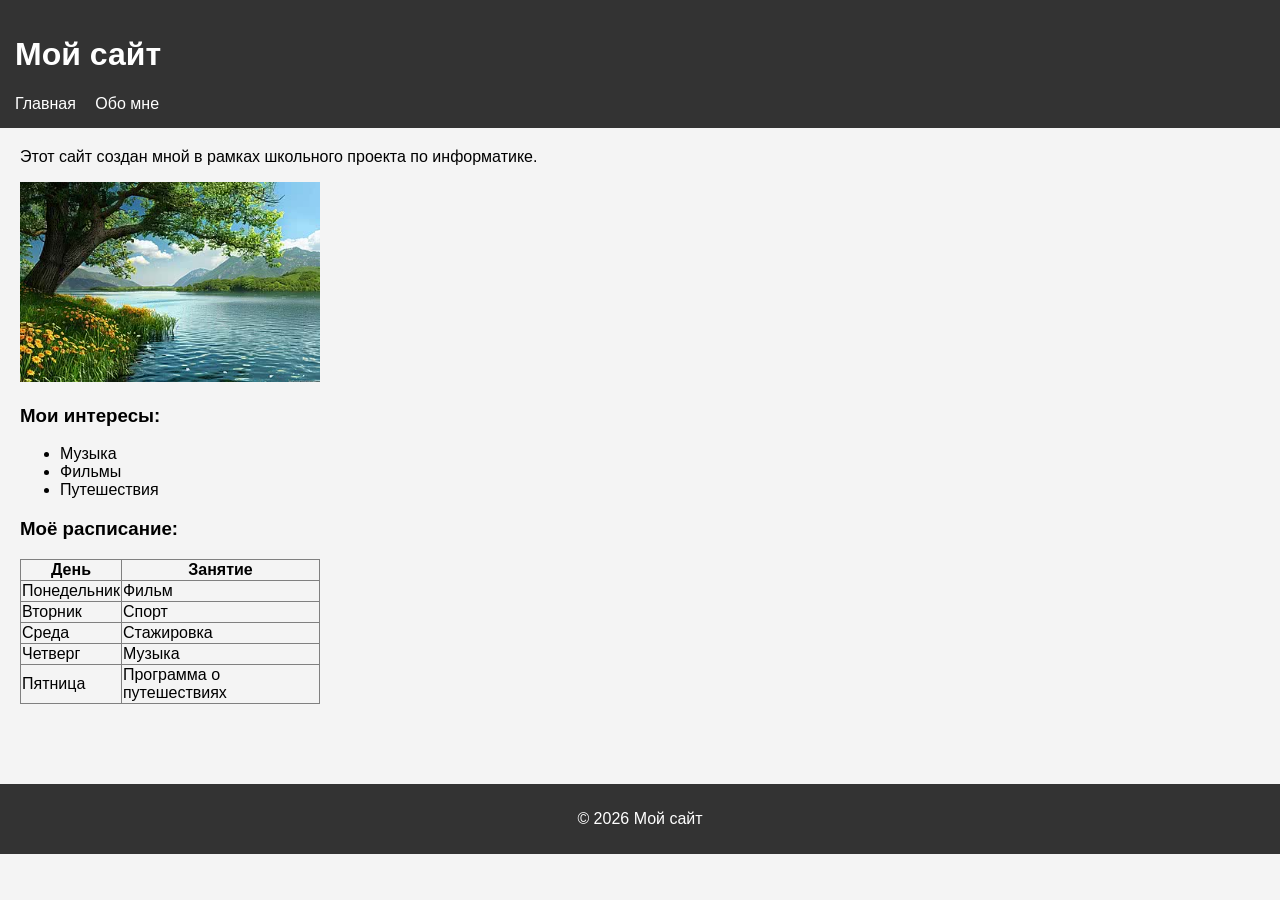
<file: index.html>
<!DOCTYPE html>
<html lang="ru">
<head>
    <meta charset="UTF-8">
    <title>Главная страница</title>
    <link rel="stylesheet" href="css/style.css">
</head>
<body>

<header>
    <h1>Мой сайт</h1>
    <nav>
        <a href="index.html">Главная</a>
        <a href="about.html">Обо мне</a>
    </nav>
</header>

<main>
    <h2>Добро пожаловать!</h2>
    <p>Этот сайт создан мной в рамках школьного проекта по информатике.</p>

    <img src="img/photo.jpg" alt="Моё изображение" width="300">

    <h3>Мои интересы:</h3>
    <ul>
        <li>Музыка</li>
        <li>Фильмы</li>
        <li>Путешествия</li>
    </ul>

<h3>Моё расписание:</h3>
<table border="1">
    <tr>
        <th>День</th>
        <th>Занятие</th>
    </tr>
    <tr>
        <td>Понедельник</td>
        <td>Фильм</td>
    </tr>
    <tr>
        <td>Вторник</td>
        <td>Спорт</td>
    </tr>
    <tr>
        <td>Среда</td>
        <td>Стажировка</td>
    </tr>
    <tr>
        <td>Четверг</td>
        <td>Музыка</td>
    </tr>
    <tr>
        <td>Пятница</td>
        <td>Программа о путешествиях</td>
    </tr>
</table>
</main>

<footer>
    <p>© 2026 Мой сайт</p>
</footer>

</body>
</html>
</file>
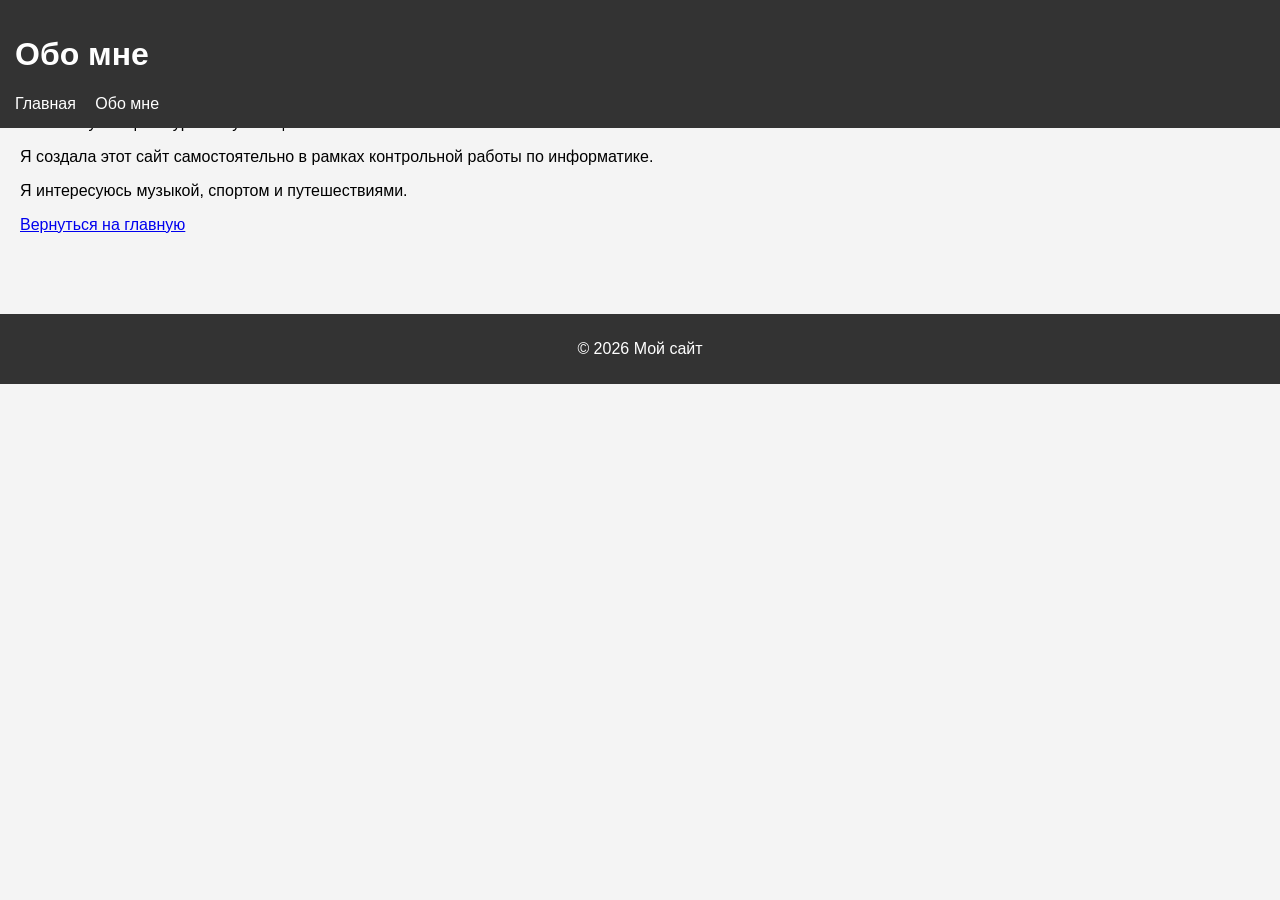
<file: about.html>
<!DOCTYPE html>
<html lang="ru">
<head>
    <meta charset="UTF-8">
    <title>Обо мне</title>
    <link rel="stylesheet" href="css/style.css">
</head>
<body>

<header>
    <h1>Обо мне</h1>
    <nav>
        <a href="index.html">Главная</a>
        <a href="about.html">Обо мне</a>
    </nav>
</header>

<main>
.
.   
<p>Меня зовут София Туран. Я ученица 11 класса.</p>
<p>Я создала этот сайт самостоятельно в рамках контрольной работы по информатике.</p>
<p>Я интересуюсь музыкой, спортом и путешествиями.</p>

    <a href="index.html">Вернуться на главную</a>
</main>

<footer>
    <p>© 2026 Мой сайт</p>
</footer>

</body>
</html>
</file>
<file: css/style.css>
body {
    font-family: Arial, sans-serif;
    margin: 0;
    background-color: #f4f4f4;
}

header {
    background: #333;
    color: white;
    padding: 15px;
    position: fixed;
    width: 100%;
    top: 0;
}

nav a {
    color: white;
    margin-right: 15px;
    text-decoration: none;
}

main {
    padding: 80px 20px;
}

table {
    border-collapse: collapse;
    width: 300px;
}

footer {
    background: #333;
    color: white;
    text-align: center;
    padding: 10px;
}
</file>
